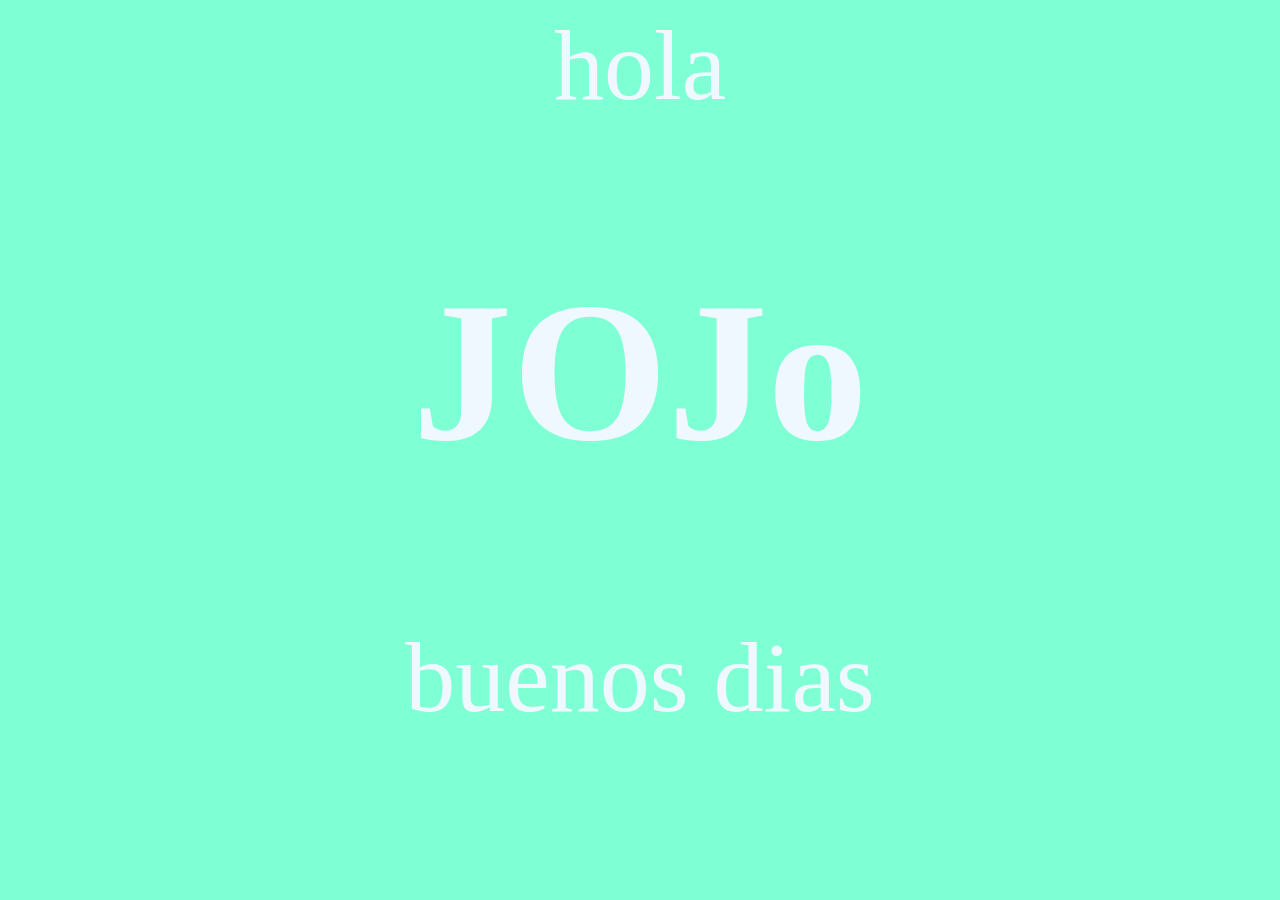
<file: Logica de programacion/index.html>
<!DOCTYPE html>
<link rel="stylesheet" href="style.css">
<html lang="en">
<head>
    <meta charset="UTF-8">
    <meta http-equiv="X-UA-Compatible" content="IE=edge">
    <meta name="viewport" content="width=device-width, initial-scale=1.0">
    <title>Document</title>
</head>
<body>
    hola
</body>
<h1>JOJo</h1>
<p>buenos dias</p>

</html>
</file>
<file: Logica de programacion/style.css>
body {
    color: aliceblue;
    text-align: center;
    text-align-last: center;
    background-color: aquamarine;
    font-size: 100px;
}
</file>
